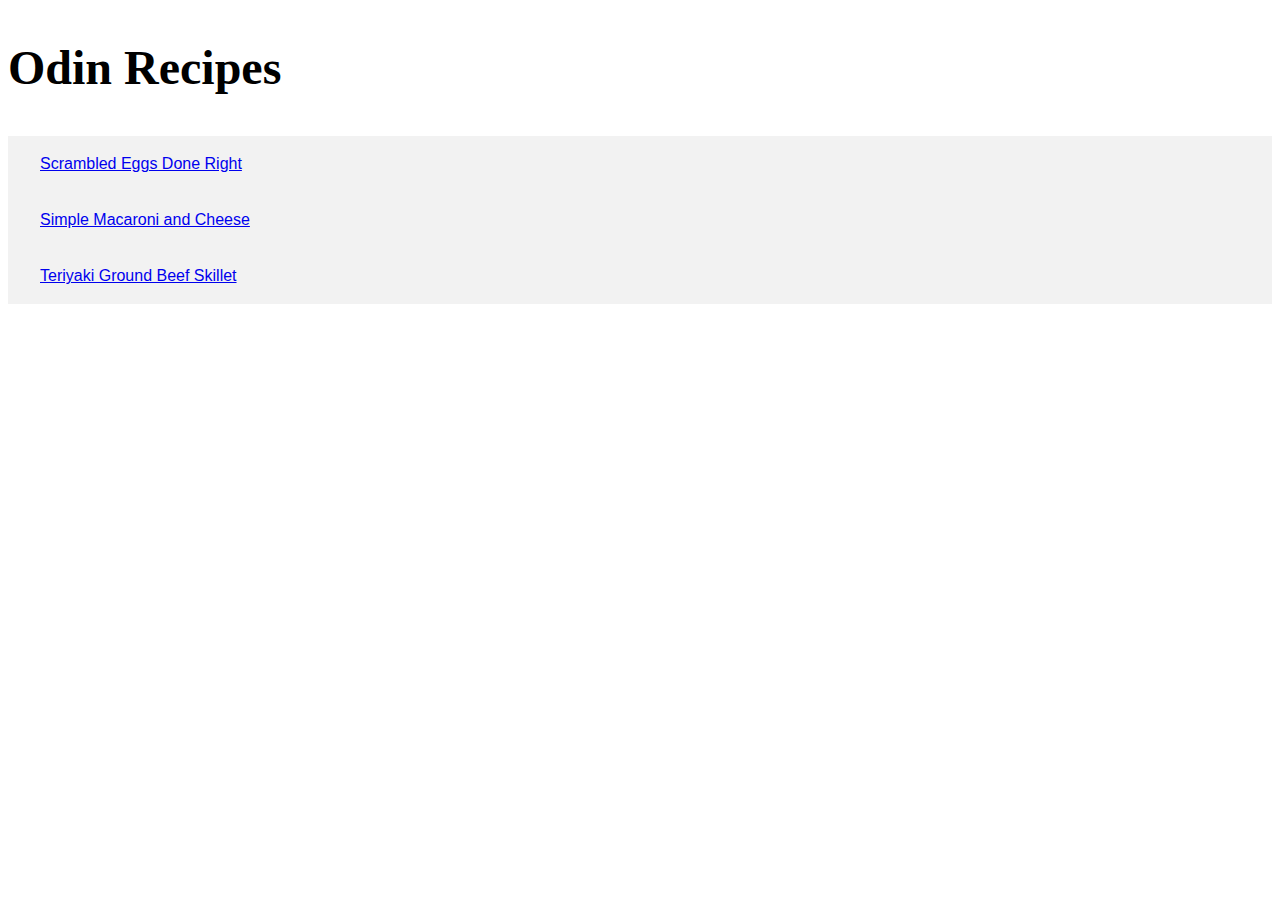
<file: index.html>
<!DOCTYPE html>
<html lang="en">
  <head>
    <meta charset="utf-8" />
    <title>Odin Recipes</title>
    <link rel="stylesheet" href="./styles.css" />
  </head>
  <body>
    <h1 class="title">Odin Recipes</h1>
    <ul class="recipe-list">
      <li class="recipe-list-item">
        <a href="./recipes/scrambled-eggs.html">Scrambled Eggs Done Right</a>
      </li>
      <li class="recipe-list-item">
        <a href="./recipes/mac-and-cheese.html">Simple Macaroni and Cheese</a>
      </li>
      <li class="recipe-list-item">
        <a href="./recipes/teriyaki-ground-beef.html"
          >Teriyaki Ground Beef Skillet</a
        >
      </li>
    </ul>
  </body>
</html>
</file>
<file: styles.css>
body {
  line-height: 1.5;
}

.title {
  font-family: Garamond, serif;
  font-size: 3em;
}

.recipe-list {
  font-family: Verdana, Geneva, Tahoma, sans-serif;

  background: #ccc;
  list-style-type: none;
  padding: 0;
}

.recipe-list-item {
  background: hsl(0, 0%, 95%);
  padding: 1em 2em;
}

/**
* Recipe Page
*/

.recipe-heading {
  font-family: Georgia, Garamond, serif;
  border-bottom: 4px solid hsla(210, 13%, 50%, 16%);
}

.recipe-title {
  border-color: orangered;
}

.recipe-img {
  height: auto;
  width: 500px;
}

p {
  font-family: Verdana, Geneva, Tahoma, sans-serif;
}

.recipe-description, .ingredient-list-item, .step-list-item {
  color: rgb(104, 106, 119);
  
}

.ingredient-list, .step-list {
  background-color: rgb(247, 244, 244);
}
.ingredient-list {

  list-style-type: none;
}

.ingredient-list-item, .step-list-item {
  padding: 1em 2em;
  border-bottom: 1px dotted slategray;


}
</file>
